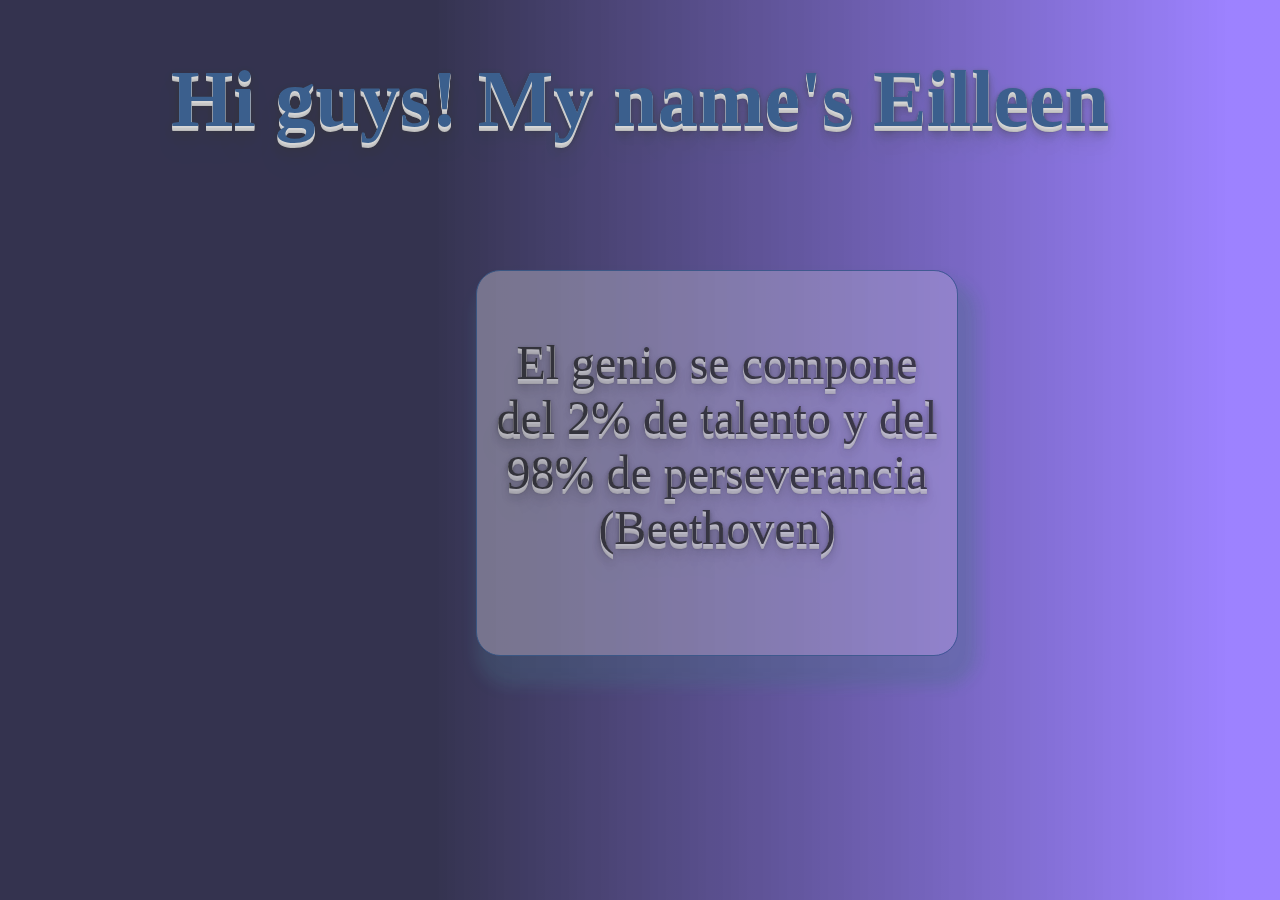
<file: index.html>
<!DOCTYPE html>
<html lang="en">
<head>
    <meta charset="UTF-8">
    <meta http-equiv="X-UA-Compatible" content="IE=edge">
    <meta name="viewport" content="width=device-width, initial-scale=1.0">
    <!-- <link rel="stylesheet" type="text/css" href="../style.css" media="screen" /> -->
    <title>Challenge One</title>
    <style type="text/css">
        body{
    margin: 0;
    padding: 0;
}
main{  
    position: absolute; 
    width: 100%;
    height: 100%;
    text-align: center;
    background: rgb(2,0,36);
    background: linear-gradient(90deg, rgba(2,0,36,1) 34%, rgba(55,0,255,0.6138830532212884) 96%);
    opacity :0.8;   
}

.texto3d{
    text-align: center;   
    font-size: 80px;
    font-weight: bold;
    color: #0A3871;
    text-shadow: 0 1px 0 #ccc,
    0 2px 0 #c9c9c9,
    0 3px 0 #bbb, 
    0 4px 0 #b9b9b9, 
    0 5px 0 #aaa, 
    0 6px 1px rgba(0, 0, 0, .1), 
    0 0 5px rgba(0, 0, 0, .1), 
    0 1px 3px rgba(0, 0, 0, .3), 
    0 3px 5px rgba(0, 0, 0, .2), 
    0 5px 10px rgba(0, 0, 0, .25), 
    0 10px 10px rgba(0, 0, 0, .2),
    0 20px 20px rgba(0, 0, 0, .15)                 ;   
} 
.container1{
    display: flex;
    width: 30rem;       
    height: 24rem;
    position: absolute;
    top: 30%;
    left: 45%;
    margin-right: -100px;
    margin-left: -100px;
    background-color: rgba(255, 255, 255, 0.4);
    backdrop-filter: blur(30px);
    box-shadow: 0px 24px 32px -8px rgba(0, 0, 0, 0.08);
    border-radius: 24px;
    opacity: 0.8;
    border: 1px solid #0A3871;
    box-shadow: 10px 20px 15px 10px rgb(26 72 100 / 40%);
} 
.texto{
    padding: 1rem;  
    font-size: 3em;
    width: 100%;
    height: 100%;
    color: rgba((11, 4, 36, 0.3) 96%);
    text-shadow: 0 1px 0 #ccc,
    0 2px 0 #c9c9c9,
    0 3px 0 #bbb, 
    0 4px 0 #b9b9b9, 
    0 5px 0 #aaa, 
    0 6px 1px rgba(0, 0, 0, .1), 
    0 0 5px rgba(0, 0, 0, .1), 
    0 1px 3px rgba(0, 0, 0, .3), 
    0 3px 5px rgba(0, 0, 0, .2), 
    0 5px 10px rgba(0, 0, 0, .25), 
    0 10px 10px rgba(0, 0, 0, .2),
    0 20px 20px rgba(0, 0, 0, .15)      
}  

    </style>
</head>
<body>
    <main>
        <div>
            <h1 class="texto3d">
                Hi guys! My name's Eilleen
            </h1>
            <div class="container1">
                <p class="texto">
                    El genio se compone del 2% de talento y del 98% de perseverancia (Beethoven)
                </p>
            </div>
            
        </div>
    </main>
    
</body>
</html>
</file>
<file: style.css>
body{
    margin: 0;
    padding: 0;
}
main{  
    position: absolute; 
    width: 100%;
    height: 100%;
    text-align: center;
    background: rgb(2,0,36);
    background: linear-gradient(90deg, rgba(2,0,36,1) 34%, rgba(55,0,255,0.6138830532212884) 96%);
    opacity :0.8;   
}

.texto3d{
    text-align: center;   
    font-size: 80px;
    font-weight: bold;
    color: #0A3871;
    text-shadow: 0 1px 0 #ccc,
    0 2px 0 #c9c9c9,
    0 3px 0 #bbb, 
    0 4px 0 #b9b9b9, 
    0 5px 0 #aaa, 
    0 6px 1px rgba(0, 0, 0, .1), 
    0 0 5px rgba(0, 0, 0, .1), 
    0 1px 3px rgba(0, 0, 0, .3), 
    0 3px 5px rgba(0, 0, 0, .2), 
    0 5px 10px rgba(0, 0, 0, .25), 
    0 10px 10px rgba(0, 0, 0, .2),
    0 20px 20px rgba(0, 0, 0, .15)                 ;   
} 
.container1{
    display: flex;
    width: 30rem;       
    height: 24rem;
    position: absolute;
    top: 30%;
    left: 45%;
    margin-right: -100px;
    margin-left: -100px;
    background-color: rgba(255, 255, 255, 0.4);
    backdrop-filter: blur(30px);
    box-shadow: 0px 24px 32px -8px rgba(0, 0, 0, 0.08);
    border-radius: 24px;
    opacity: 0.8;
    border: 1px solid #0A3871;
    box-shadow: 10px 20px 15px 10px rgb(26 72 100 / 40%);
} 
.texto{
    padding: 1rem;  
    font-size: 3em;
    width: 100%;
    height: 100%;
    color: rgba((11, 4, 36, 0.3) 96%);
    text-shadow: 0 1px 0 #ccc,
    0 2px 0 #c9c9c9,
    0 3px 0 #bbb, 
    0 4px 0 #b9b9b9, 
    0 5px 0 #aaa, 
    0 6px 1px rgba(0, 0, 0, .1), 
    0 0 5px rgba(0, 0, 0, .1), 
    0 1px 3px rgba(0, 0, 0, .3), 
    0 3px 5px rgba(0, 0, 0, .2), 
    0 5px 10px rgba(0, 0, 0, .25), 
    0 10px 10px rgba(0, 0, 0, .2),
    0 20px 20px rgba(0, 0, 0, .15)      
}
</file>
